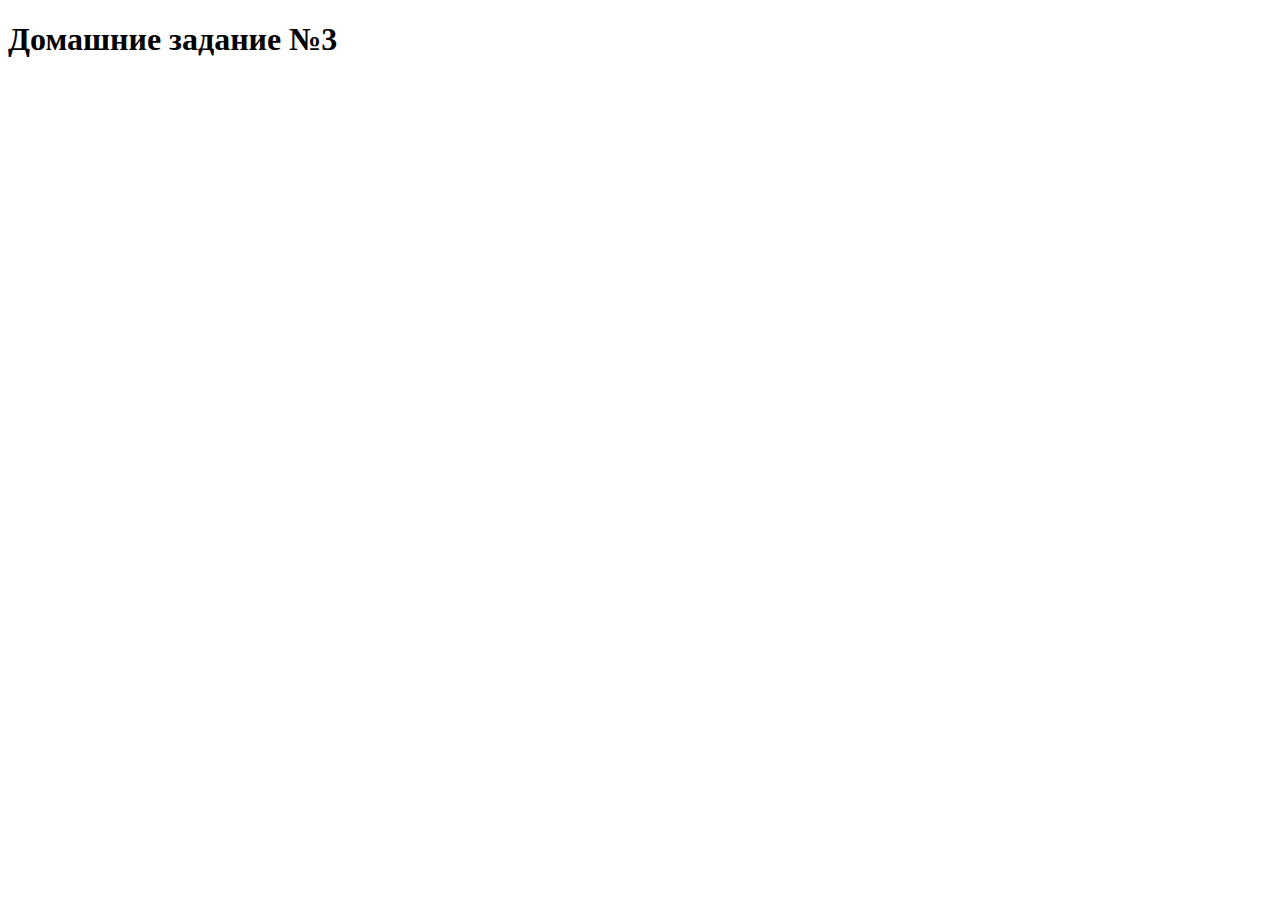
<file: lesson_3/index.html>
<!DOCTYPE html>
<html lang="en">
<head>
    <meta charset="UTF-8">
    <meta name="viewport" content="width=device-width, initial-scale=1.0">
    <meta http-equiv="X-UA-Compatible" content="ie=edge">
    <title>Дамашние задания</title>
    <h1>Домашние задание №3</h1>
</head>
<body>
    
</body>
</html>
</file>
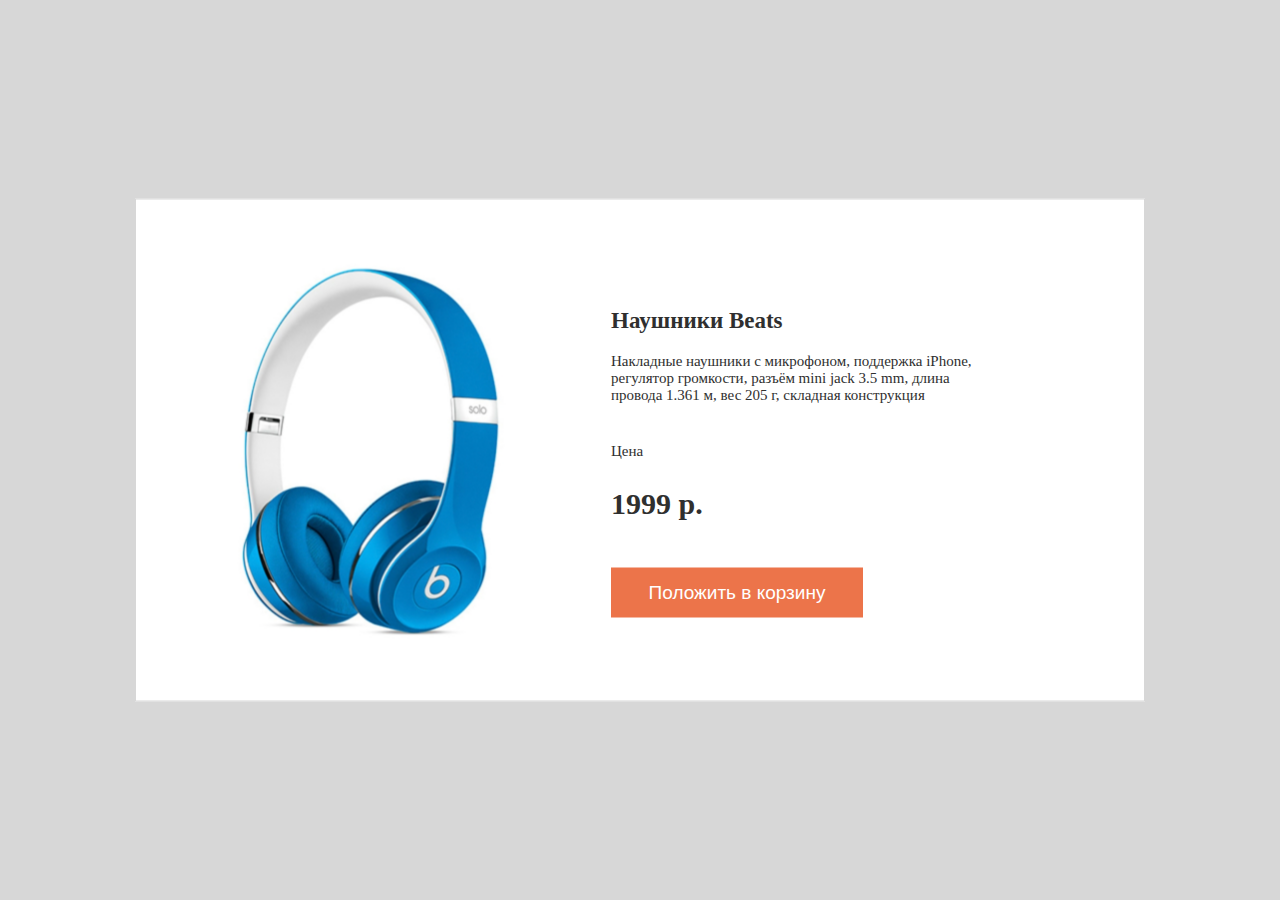
<file: lesson_6/index.html>
<!DOCTYPE html>
<html lang="en">
<head>
    <meta charset="UTF-8">
    <meta author="Виктор Артёмов"> 
    <title>Карточка товара наушники</title> 
    <link rel="stylesheet" href="css/style.css"> 
</head>
<body>
    
    <div class="first">
        <img class="img" src="img/beats.jpeg" alt="Наушники" >
                <div class="prise0">
                    <p class="title">Наушники Beats</p>
                    <p class="content">Накладные наушники с микрофоном, поддержка iPhone, регулятор громкости, разъём mini jack 3.5 mm, длина провода 1.361 м, вес 205 г, складная конструкция</p>
                    <p class="value">Цена</p>
                    <p class="prise">1999 р.</p>
                    <button class="button">Положить в корзину</button>
                </div>
             </div>
</body>
</html>
</file>
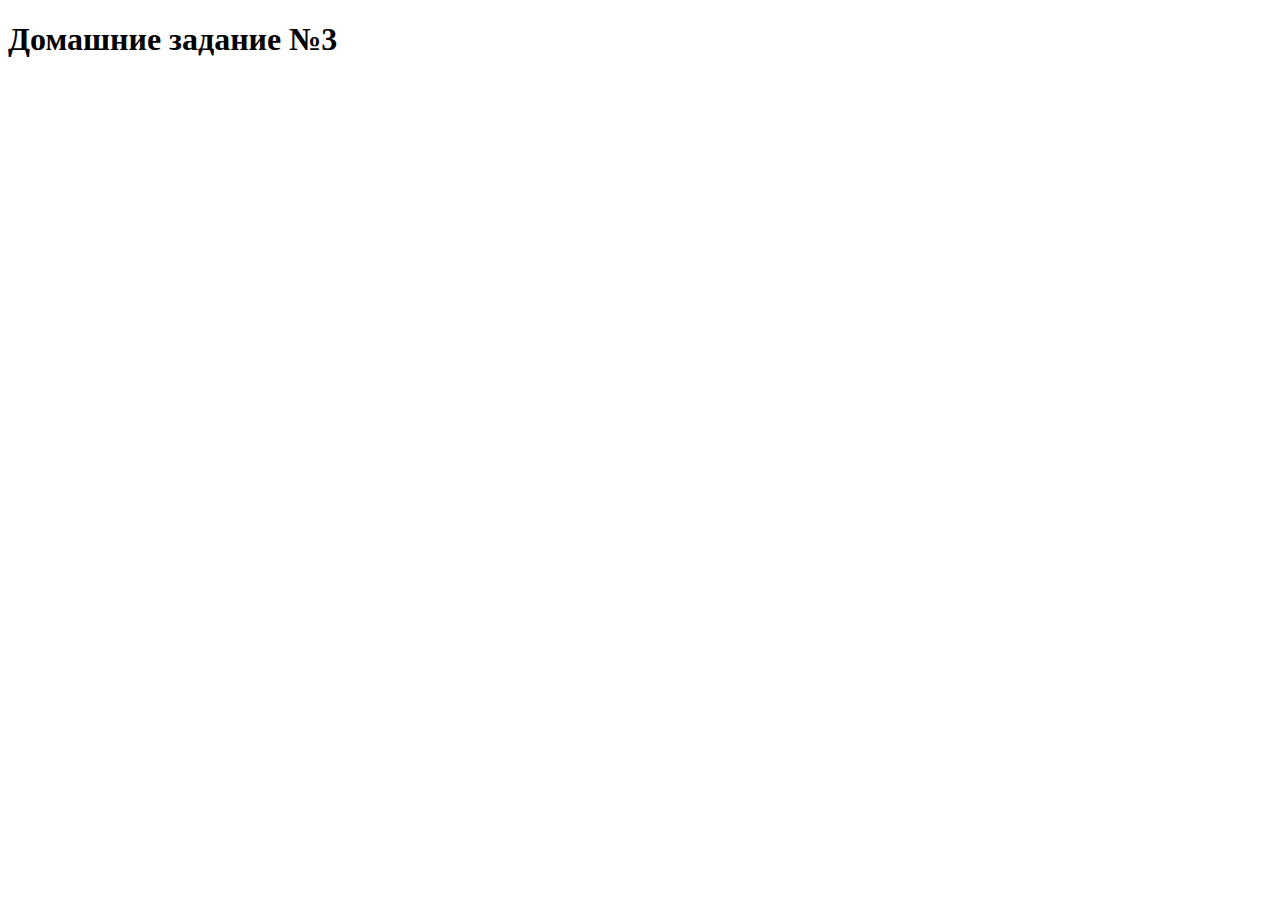
<file: lesson_3/lesson_3/src/index.html>
<!DOCTYPE html>
<html lang="en">
<head>
    <meta charset="UTF-8">
    <meta name="viewport" content="width=device-width, initial-scale=1.0">
    <meta http-equiv="X-UA-Compatible" content="ie=edge">
    <title>Дамашние задания</title>
    <h1>Домашние задание №3</h1>
</head>
<body>
    
</body>
</html>
</file>
<file: lesson_6/css/style.css>
* {
    box-sizing: border-box;
}
body {
   
    background: #d7d7d7;
}
.first {
    position: absolute;
    left: 50%;
    top: 50%;
    transform: translate(-50%, -50%);
    display: inline-block;
    max-width: 1010px;
    width: 100%;
    height: 503px;
    border: 1px solid #d7d7d7;
    background-color: #ffffff;
}
.img {
    display: inline-block;
    vertical-align: middle;
    max-width: 100%;
    width: 375px;
    height: 375px;
    margin: 64px 48px;
    
}
.prise0 {
    display: inline-block;
    vertical-align: middle;
    max-width: 100%;
    width: 400px;
}
.title {
    width: 178px;
    height: 22px;
    color: #2f2f2f;
    font-family: "Arial - Bold MT";
    font-size: 23px;
    left: 31px;
    top: 94px;
    font-weight: bold;
}
.content {
    width: 393px;
    height: 50px;
    color: #2f2f2f;
    font-family: "Arial MT";
    font-size: 15px;
    font-weight: 400;
    margin: 0;
    left: 524px;
    top: 146px;
}
.value {
    margin-top: 40px;
    width: 35px;
    height: 14px;
    color: #2f2f2f;
    font-family: "Arial MT";
    font-size: 15px;
    font-weight: 400;
    left: 524px;
    top: 251px;
}
.prise {
    margin-bottom: 53px;
    width: 103px;
    height: 28px;
    color: #2f2f2f;
    font-family: "Arial MT";
    font-size: 30px;
    font-weight: bold;
}
.button {
    background-color: #ec744a;
    border: none;
    color: #ffffff;
    font-size: 19px;
    font-weight: 400;
    font-family: "Arial" sans-serif;
    width: 252px;
    height: 50px;
}
</file>
